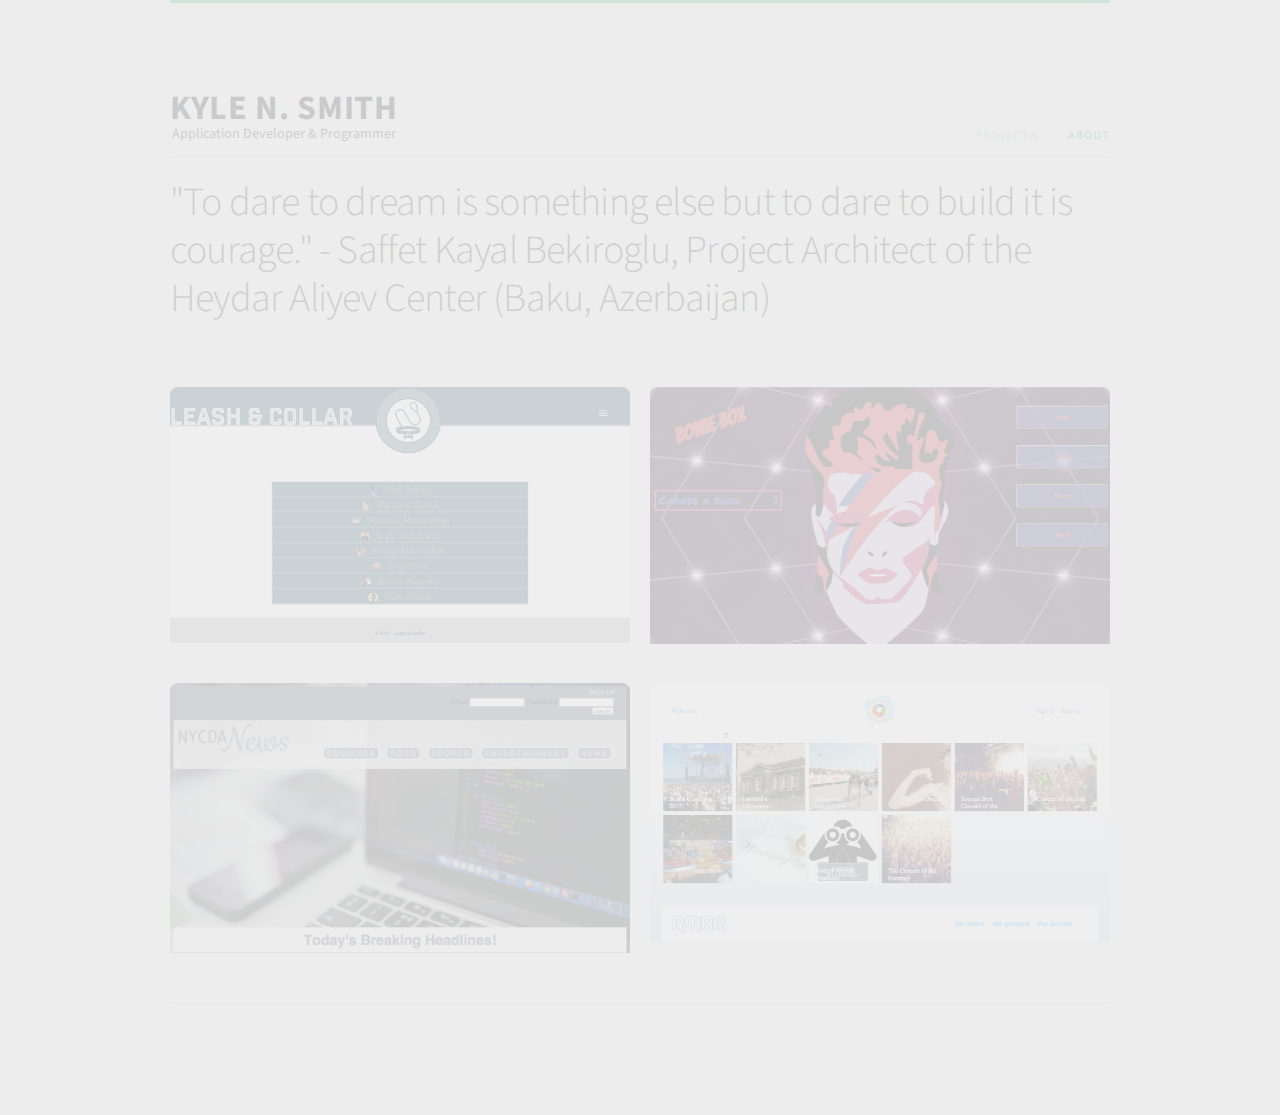
<file: index.html>
<!doctype html>
<html lang="en">
<head>
<meta charset="utf-8">

<!--
••••••••••••••••••••••••
Kyle N. Smith - Note: This was built off a template listed below.

Powered by Type & Grids™
www.typeandgrids.com

••••••••••••••••••••••••
-->

<title>Kyle N. Smith &mdash; Application Development & Programming</title>
<meta name="description" content="Kyle N. Smith">
<meta name="author" content="Kyle N. Smith">
<meta name="viewport" content="width=device-width, initial-scale=1, maximum-scale=1">

<!-- CSS
================================================================================================= -->
<link rel="stylesheet" type="text/css" href="main.css">
<link rel="stylesheet" href="css/base.css">
<link rel="stylesheet" href="css/themes/type_05.css">
<link rel="stylesheet" href="css/themes/color_06.css">


<!--[if lt IE 9]>
	<script src="http://html5shim.googlecode.com/svn/trunk/html5.js"></script>
<![endif]-->

<!-- Favicons
================================================================================================= -->
<!-- <link rel="shortcut icon" href="images/favicons/favicon.ico">
<link rel="apple-touch-icon" href="images/favicons/apple-touch-icon.png">
<link rel="apple-touch-icon" sizes="72x72" href="images/favicons/apple-touch-icon-72x72.png">
<link rel="apple-touch-icon" sizes="114x114" href="images/favicons/apple-touch-icon-114x114.png"> -->

<!-- JS
================================================================================================= -->
<script src="js/libs/modernizr.min.js"></script>
<script src="js/libs/jquery-1.8.3.min.js"></script>
<script src="js/libs/jquery.easing.1.3.min.js"></script>
<script src="js/libs/jquery.fitvids.js"></script>
<script src="js/script.js"></script>

</head>
<body>

<!-- Write preloader to page - this allows the site to load for users with JS disabled -->
 <script type="text/javascript">
	document.write("<div id='sitePreloader'><div id='preloaderImage'><img src='images/site_preloader.gif' alt='Preloader' /></div></div>");
// </script>

<div class="container">
	
	<!-- Header begins ========================================================================== -->
	<header class="sixteen columns">
		<div id="logo">
			<h1>Kyle N. Smith</h1>
			<h2>Application Developer & Programmer</h2>
			
			<!-- <img src="images/logo.png" width="275" height="35" alt="Logo" /> -->
			
		</div>
		<nav>
			<ul>
				<li><button id="workPage">Projects</button></li>
				<li><button id="aboutPage">About</button></li>
			</ul>
		</nav>
		<hr />
	</header>
	<!-- Header ends ============================================================================ -->
	
	<!-- Work page begins ======================================================================= -->
	<div id="work">
	
		<div id="overview" class="sixteen columns">
			<h3>"To dare to dream is something else but to dare to build it is courage." - Saffet Kayal Bekiroglu, Project Architect of the Heydar Aliyev Center (Baku, Azerbaijan)</h3>
			<hr />
		</div>
		
		<div class="eight columns" id="col1">
		
			<!-- Project begins ================================================================= -->
			<div class="project">
				
				<div class="projectThumbnail">
					<svg class="thumbnailMask"></svg>
					<div class="projectThumbnailHover">
						<h4> Leash & Collar</h4>
						<h5>Business: Dog Walking Service</h5>
					</div>
					
					<img src="images/LC.png" class="thumbnailImage" />
				</div>
				
				<div class="projectInfo">
					<h4> Leash & Collar</h4>
					<div class="projectNavCounter"></div>
					<div class="projectNav">
						<div class="projectNavEnlarge"><button class="enlargeButton" onClick="window.location.href='https://leash-and-collar.herokuapp.com/'">View Live Demo</button></div>
						<div class="projectNavClose"><button class="closeButton">Close</button></div>
						<div class="projectNavButtons"><button class="prev"></button><button class="next"></button></div>
					</div>
					<p>
						Website for dog walking company built on Sinatra with Ruby and JavaScript
					</p>
					<ul>
						<li><strong>Collaboration:</strong> Erin Mahon</li>
						<li><strong>Role:</strong> All non-CSS code.</li>
						<li><strong>Code Source:</strong> <a href="https://github.com/kylensmith/leash-collar">Github</a></li>
					</ul>
				</div>
				
			</div>
			<!-- Project ends =================================================================== -->

				<!-- Project begins ================================================================= -->
			<div class="project">
				
				<div class="projectThumbnail">
					<svg class="thumbnailMask"></svg>
					<div class="projectThumbnailHover">
						<h4>Bowie Box</h4>
						<h5>JavaScript Media Jukebox (Mobile enabled)</h5>
					</div>
					<img src="images/bowie-box.png" alt="Bowie Box" class="thumbnailImage" />
				</div>
					
				<div class="projectInfo">
					<h4>Bowie Box</h4>
					<div class="projectNavCounter"></div>
					<div class="projectNav">
						<div class="projectNavEnlarge"><button class="enlargeButton"><a href="bowie-box/jukebox.html">View Live Demo</a></button></div>
						<div class="projectNavClose"><button class="closeButton">Close</button></div>
						<div class="projectNavButtons"><button class="prev"></button><button class="next"></button></div>
					</div>
					<p>
						Jukebox that plays songs by the late David Bowie built using JavaScript and SCSS (SASS). Media queries switch to a mobile version for screens less than 700px.
					</p>
					<ul>
						<li><strong>Collaboration:</strong> Dylan Weinberger</li>
						<li><strong>Role:</strong> JavaScript (OOP) and Mobile SCSS.</li>
						<li><strong>Code Source:</strong> <a href="https://github.com/kylensmith/Juke_Box">Github</a></li>
					</ul>
				</div>
				
			</div>
			<!-- Project ends =================================================================== -->

			
			<!-- Project begins ================================================================= -->
			<div class="project">
				
				<div class="projectThumbnail">
					<svg class="thumbnailMask"></svg>
					<div class="projectThumbnailHover">
						<h4>News Website</h4>
						<h5>Content Management System</h5>
					</div>
					<img src="images/news.png" alt="Project 02" class="thumbnailImage" />
				</div>
				
				<div class="projectInfo">
					<h4>News Website (CMS)</h4>
					<div class="projectNavCounter"></div>
					<div class="projectNav">
						<div class="projectNavEnlarge"><button class="enlargeButton" onClick="window.location.href='http://kns-news.herokuapp.com/'">View Live Demo</button></div>
						<div class="projectNavClose"><button class="closeButton">Close</button></div>
						<div class="projectNavButtons"><button class="prev"></button><button class="next"></button></div>
					</div>
					
					<p>
						Content management system for a news company where reporters can publish their stories and subscribers can comment on stories. Built on Rails, written in Ruby. Note: Staff-Login: kns@kns Password: 123 & Subscriber-Login: jon@nycda.com Password: 123
					</p>
					<ul>
						<li><strong>Collaboration:</strong> Erin Mahon</li>
						<li><strong>Role:</strong> All non-CSS code.</li>
						<li><strong>Code Source:</strong> <a href="https://github.com/kylensmith/NYCDA_news">Github</a></li>
					</ul>
				</div>
				
			</div>
			<!-- Project ends =================================================================== -->
			
		
			
			<!-- Project begins ================================================================= -->
			<div class="project">
				
				<div class="projectThumbnail">
					<svg class="thumbnailMask"></svg>
					<div class="projectThumbnailHover">
						<h4>RMBR</h4>
						<h5>Event Centric Media Sharing</h5>
					</div>
					<img src="images/rmbr.png" alt="RMBR" class="thumbnailImage" />
				</div>
					
				<div class="projectInfo">
					<h4>RMBR</h4>
					<div class="projectNavCounter"></div>
					<div class="projectNav">
						<div class="projectNavEnlarge"><button class="enlargeButton" onClick="window.location.href='http://rmbr-media.herokuapp.com/'">View Live Demo</button></div>
						<div class="projectNavClose"><button class="closeButton">Close</button></div>
						<div class="projectNavButtons"><button class="prev"></button><button class="next"></button></div>
					</div>
					<p>
						Website with users that create events where other users can contribute media uploads to that event so people are able to remember and further enjoy the event. Ruby on Rails with Javascript.  Note: Heroku removes media regularly to save space.
					</p>
					<ul>
						<li><strong>Collaboration:</strong> Kevin Ferko</li>
						<li><strong>Role:</strong> Back-end (Ruby logic and Database)</li>
						<li><strong>Code Source:</strong> <a href="https://github.com/kylensmith/RMBR">Github</a></li>
					</ul>
				</div>
				
			</div>
			<!-- Project ends =================================================================== -->
			
			<!-- Project begins ================================================================= -->
			<!-- <div class="project">
				
				<div class="projectThumbnail">
					<svg class="thumbnailMask"></svg>
					<div class="projectThumbnailHover">
						<h4>Project 05 Hover Title Goes Here</h4>
					</div>
					<img src="images/projects/project_05_desaturated.jpg" alt="Project 05" class="thumbnailImage" />
				</div>
				
				<div class="projectInfo">
					<h4>Project 05 Title Goes Here</h4>
					<div class="projectNavCounter"></div>
					<div class="projectNav">
						<div class="projectNavEnlarge"><button class="enlargeButton" onClick="window.location.href='projects/project_01/index.html'">View full-size</button></div>
						<div class="projectNavClose"><button class="closeButton">Close</button></div>
						<div class="projectNavButtons"><button class="prev"></button><button class="next"></button></div>
					</div>
					<p>
						This is a description of the project. This text is optional and the site layout works fine without it. The slider above is swipe-enabled with hardware accelerated transitions so it works super smoothly on touch devices like the iPhone and iPad.
					</p>
					<ul>
						<li><strong>Client:</strong> Wernham Hogg</li>
						<li><strong>Role:</strong> Art Direction, Photography, Illustration</li>
						<li><strong>Year:</strong> 2013</li>
					</ul>
				</div>
				
			</div> -->
			<!-- Project ends =================================================================== -->
			
			<!-- Project begins ================================================================= -->
			<!-- <div class="project">
				
				<div class="projectThumbnail">
					<svg class="thumbnailMask"></svg>
					<div class="projectThumbnailHover">
						<h4>Project 06 Hover Title Goes Here</h4>
						<h5>Optional Hover Subtitle</h5>
					</div>
					<img src="images/projects/project_06_desaturated.jpg" alt="Project 06" class="thumbnailImage" />
				</div>
					
				<div class="projectInfo">
					<h4>Project 06 Title Goes Here</h4>
					<div class="projectNavCounter"></div>
					<div class="projectNav">
						<div class="projectNavEnlarge"><button class="enlargeButton" onClick="window.location.href='projects/project_01/index.html'">View full-size</button></div>
						<div class="projectNavClose"><button class="closeButton">Close</button></div>
						<div class="projectNavButtons"><button class="prev"></button><button class="next"></button></div>
					</div>
					<p>
						This is a description of the project. This text is optional and the site layout works fine without it. The slider above is swipe-enabled with hardware accelerated transitions so it works super smoothly on touch devices like the iPhone and iPad.
					</p>
					<ul>
						<li><strong>Client:</strong> Wernham Hogg</li>
						<li><strong>Role:</strong> Art Direction, Photography, Illustration</li>
						<li><strong>Year:</strong> 2013</li>
					</ul>
				</div>
				
			</div> -->
			<!-- Project ends =================================================================== -->
			
		</div><!-- col1 -->
		
		<!-- Even numbered projects are dynamically moved into this second column via JS -->
		<div class="eight columns" id="col2">
		</div>
	
	</div>
	<!-- Work page ends ========================================================================= -->
	
	<!-- About page begins ====================================================================== -->
	<div id="about">
		
		<!-- Column 1 begins ==================================================================== -->
		<div class="eight columns">
			
			<h3>About</h3>
			<p>
			An inquisitive professional and divergent thinker with an interest in developing and implementing new systems to increase efficiencies and improve operational performance. Particularly interested in the periphery of industry, business, organizations, systems, and processes. 
			</p>
		
			<p>
			Recently relocated, to join my wife, in Wilmington, DE.
			</p>

			<ul class="linedList">
				<li><strong>Location:</strong> East Coast, United States</li>
				<li><strong>Email:</strong> Smith.KyleN (at) gmail.com</a></li>
				<li><strong><a href="http://www.linkedin.com/in/kylensmith"><img id="lkdin" src="linkedin-logo.png"></a><!-- LinkedIn: --></strong> <a href="http://www.linkedin.com/in/kylensmith" target="_blank">www.linkedin.com/in/kylensmith</a></li>
				<li><strong><a href="https://github.com/kylensmith"><img id="lkdin" id="round" src="github-logo.png"></a><!-- GitHub: --></strong> <a href="https://github.com/kylensmith" target="_blank">https://github.com/kylensmith</a></li>
			</ul>
			
		</div>
		<!-- Column 1 ends ====================================================================== -->
		
		<!-- Column 2 begins ==================================================================== -->
		<div class="eight columns">
			
			<img src="images/Kyle-N-Smith.jpg" alt="About" />
			
			<!-- <ul class="linedList">
				<li><strong>Location:</strong> East Coast, United States</li>
				<li><strong>Email:</strong> Smith.KyleN (at) gmail.com</a></li>
				<li><strong>R&eacute;sum&eacute;:</strong> <a href="resume.pdf">resume.pdf</a></li>
				<li><strong>LinkedIn:</strong> <a href="http://www.linkedin.com/" target="_blank">www.linkedin.com/in/kylensmith</a></li>
			</ul>
			 -->
		</div>
		<!-- Column 2 ends ====================================================================== -->
		
	</div>
	<!-- About page ends ======================================================================== -->
	
	<!-- Footer begins ========================================================================== -->
	<footer class="sixteen columns">
		<hr />
		<ul id="footerLinks">
			<!-- <li>&copy; 2016 Kyle N. Smith. All rights reserved.</li> -->
			<!-- <li>Smith.KyleN (at) gmail.com</li> -->
			<!--Notice: The "Powered by Type & Grids" link in the footer is required in the Free version. Upgrade to the Pro version if you would like to remove it.-->
			<li style="visibility: hidden"><a href="http://www.typeandgrids.com" target="_blank">Powered by Type &amp; Grids</a></li>
		</ul>
	</footer>
	<!-- Footer ends ============================================================================ -->
		
</div><!-- container -->
</body>
</html>
</file>
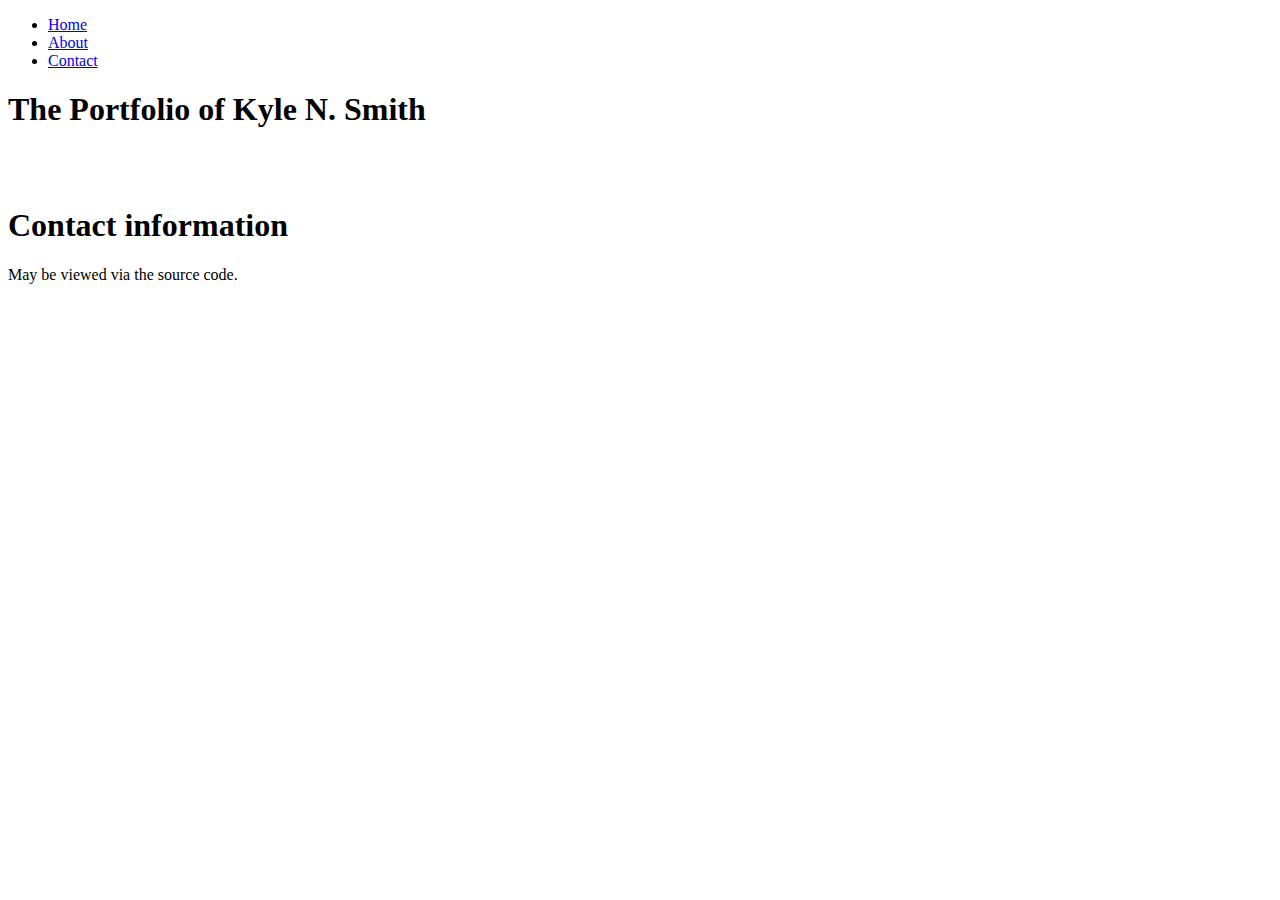
<file: contact.html>
<!DOCTYPE html>

<html>

<head>
	<title>The Portfolio of Kyle N. Smith</title>

	<link rel="stylesheet" type="text/css" href="main.css">
</head>

<body>
	<nav>
		<div class="menu">
			<ul>
				<li><a href="index.html">Home</a></li>
				<li><a href="about.html">About</a></li>
				<li><a href="contact.html">Contact</a></li>
				
			</ul>

			<h1>The Portfolio of Kyle N. Smith</h1>

			</div


		</nav>


		<br/>
		<br/>
		<h1>Contact information</h1>



		<div class="wrap">
			
			<p>May be viewed via the source code.</p>

			<!-- To be added when relevant... if someone wants to contact me they can view code -->
	<!-- <ul>
				<li>smith.kylen@gmail.com</li>
				<li>additional methods...</li>
			</ul>
		-->

	</div>



</body>
</file>
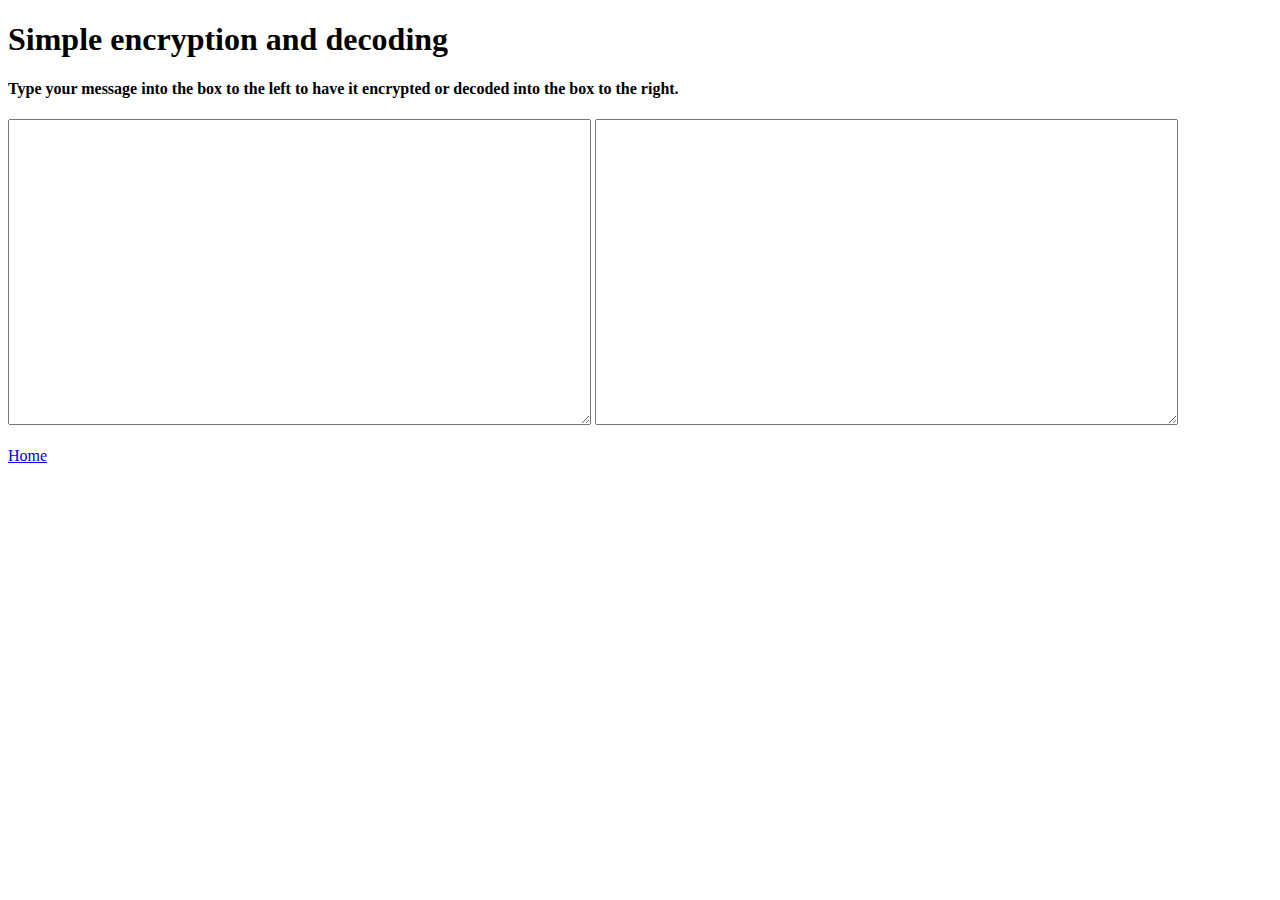
<file: decoder.html>
<!DOCTYPE html>
<html>
  <head>
    <meta charset="UTF-8">
    <script src="decoder.js"></script>
    <title>Decoder</title>
  </head>
  <body>
	<h1>Simple encryption and decoding<h1>
	<h4>Type your message into the box to the left to have it encrypted or decoded into the box to the right.</h4>
	<textarea id="box" rows="20" cols="70"></textarea>
	<textarea id="coded" rows="20" cols="70"></textarea>

	<br><br>
	<a href="http://kylensmith.github.io/">Home</a>



	
	

	

  
  </body>
</html>
</file>
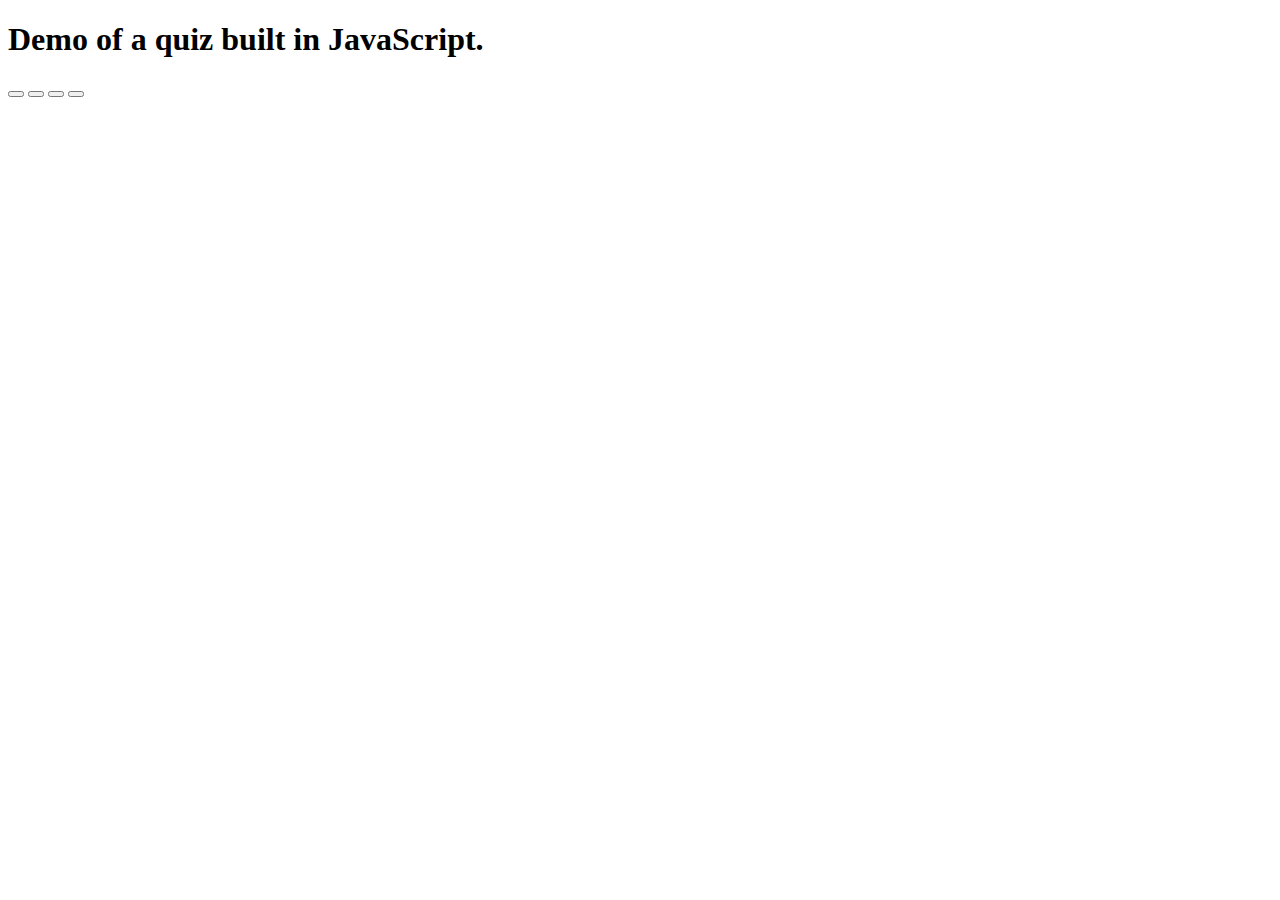
<file: quiz.html>
<!-- Kyle N. Smith -->
<!-- Made this as a little demo while trying to get better proficient with javascript and be able to work without jQuery. -->


<!DOCTYPE html>
<html lang="en">
<head>
	<meta charset="UTF-8">
	<title>Quiz</title>
	
	<script src="quiz.js"></script>
	<!-- <link rel="stylesheet" href="quiz.css"> -->
</head>
<body>
<h1>Demo of a quiz built in JavaScript.</h1>

<!-- <button id="confirm">Would you like to take the quiz?</button> -->

<h3 id="question"></h3>

<button id="answer-1"></button>
<button id="answer-2"></button>
<button id="answer-3"></button>
<button id="answer-4"></button>




</body>
</file>
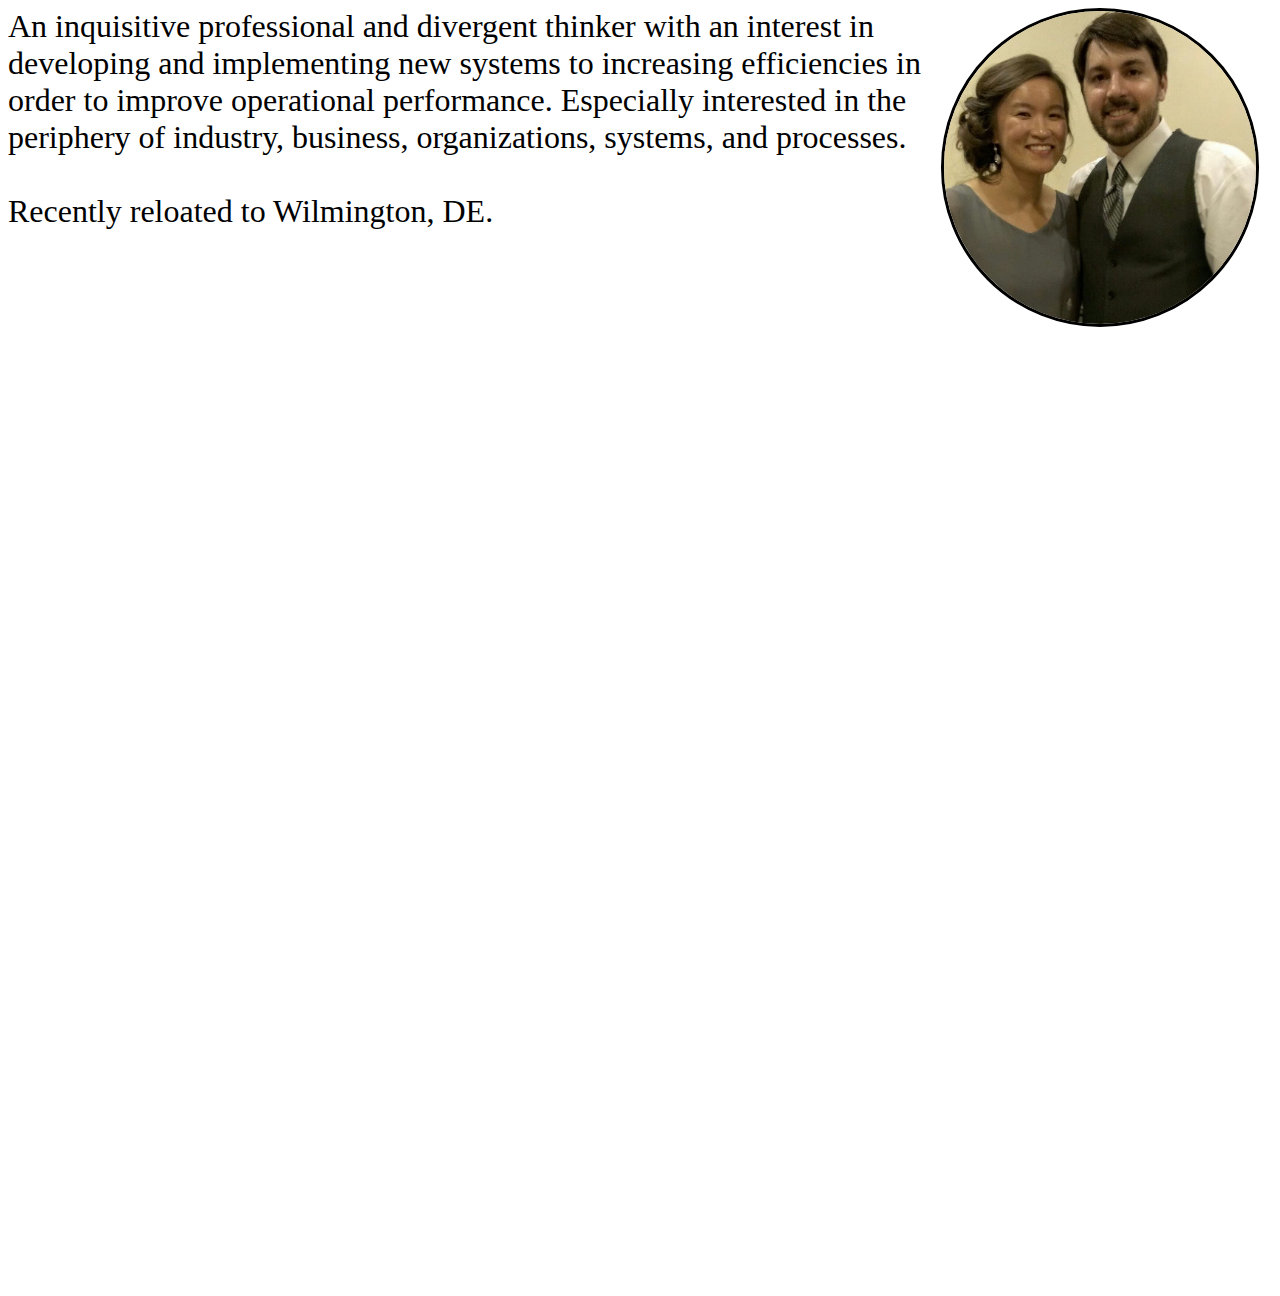
<file: test.html>
<!DOCTYPE html>

<html>

<head>
    <title>The Portfolio of Kyle N. Smith</title>

    <link rel="stylesheet" type="text/css" href="test.css">
</head>

<body>
    


    <div id="div-0" class="size">
        <div>
            <span class="pic"> 
                <img class="kns-pic " src="Kyle-N-Smith.jpg">
                 </span>
            <span id="about-text">

                
                An inquisitive professional and divergent thinker with an interest in developing and implementing new systems to increasing efficiencies in order to improve operational performance.  Especially interested in the periphery of industry, business, organizations, systems, and processes. 
                <br><br>


                Recently reloated to Wilmington, DE.
            </span>

            

            <!-- <img class="kns-pic" src="Kyle-N-Smith.jpg"> -->


        </div>


    </div>
    
    



</body>
</file>
<file: main.css>
/* Kyle N. Smith */


/*body {
	font-family: fantasy;
	background-size:100% auto;
  background: url(07197.jpg);
  background-repeat: repeat;
}




body a:link {
	color: black;
}

a {
	text-align: center;
	text-decoration: none;
	margin: auto;
}

h4 {
	text-align: center;
	text-decoration: none;
	margin: auto;
}

ul {
	list-style-type: none;
}

*/

#lkdin {
	width: 4%;
}


/*.access {
	font-size: 3vw;
	text-align: center;
	}

.menu {
	display: inline;
	height: 4vw;
	top: -2%;
	left: -13%;
	width: 100%;
	font-family: fantasy;
	background: transparent;
	
	
}

.pic {
	float: right;
	border-radius: 100%;
	width: 25%;
	display: inline;
	margin: -100px, 10vw, 0, 0;
	/*vertical-align: 3vw;*/
/*}

#kns-pic {
	float: right;
	border-radius: 100%;
	width: 100%;
	display: inline;
}

#about-text {
	display: block;
	clear:left;
	font-size: 2.5vw;
}

h1 {
	font-size: 7.5vw;
	padding: 0;
	margin: 0;
}
h2 {
	font-size: 5vw;
	padding: 0;
	margin: 0;
}

h4 {
	font-size: 3.5vw;
	padding: 0;
	margin: 0;
}


p {
	font-size: 2vw;
	/*padding: 0;
	margin: 0;*/
/*}*/

/*hr { 
  height: 30px; 
  border-style: solid; 
  border-color: #8c8b8b; 
  border-width: 1px 0 0 0; 
  border-radius: 20px; 
} 
hr:before { 
  display: block; 
  content: ""; 
  height: 30px; 
  margin-top: -31px; 
  border-style: solid; 
  border-color: #8c8b8b; 
  border-width: 0 0 1px 0; 
  border-radius: 20px; 
}

.menu a:link, a:visited, a:active {
	color: black;
	text-decoration: none;
}


.menu a:hover {
	color: #999;
}*/

#round {
	border-radius: 100%;
}
/*

.menu img {
	-webkit-filter: grayscale(100%);
	filter: grayscale(100%);
	-webkit-transition: .3s ease-in-out;
	transition: .3s ease-in-out;
}
.menu img:hover {
	-webkit-filter: grayscale(0);
	filter: grayscale(0);
}

.footer img {
	margin: auto;
	-webkit-filter: grayscale(100%);
	filter: grayscale(100%);
	-webkit-transition: .3s ease-in-out;
	transition: .3s ease-in-out;
}
.footer img:hover {
	-webkit-filter: grayscale(0);
	filter: grayscale(0);
}

.menu li { 

	float: left;
	display: block;
	padding: 0vw 2vw;
	margin: auto;
	font-size: 2vw;
	color: white;
	text-align: center;
	vertical-align: top;
	overflow: hidden;
	z-index: 5;

}

.menu img {
	float: right;
	display: block;
	overflow: hidden;
	margin: 0;
	margin-right: 1%;
	
	
}

.center {
	text-align: center;
}


.size{
	clear: both;
	display: inline;
 	width: 99%;
 	height: 100vw;
 }

#div-0 {
	display: block;
	background-image: none;
}
#div-1 {
	background-image: none;
	display: block;
}
#div-2 {
	background-image: url(LC.png);
	background-size:100% auto;
	background-repeat: no-repeat;
	display: block;
}
#div-3 {
	background-image: none;
	display: block;
}
#div-4 {
	background-image: url(news.png);
	background-size:100% auto;
	background-repeat: no-repeat;
	display: block;
}
#div-5 {
	background-image: none;
	display: block;
}
#div-6 {
	background-image: none;
	display: block;
}
#div-7 {
	background-image: none;
	display: block;
}
#div-8 {
	background-image: url(bowie-box.png);
	background-size:100% auto;
	background-repeat: no-repeat;
	display: block;
}
#div-9 {
	background-image: url(rmbr.png);
	background-size:100% auto;
	background-repeat: no-repeat;
	display: block;
}
*/
</file>
<file: css/base.css>
/*
••••••••••••••••••••••••

Powered by Type & Grids™
www.typeandgrids.com

••••••••••••••••••••••••
*/

/*
Responsive grid is from Skeleton by Dave Gamache
www.getskeleton.com
*/

/*===================================================================================================
Contents
=====================================================================================================
	1) Reset & basics
	2) Basic styles
	3) Typography
	4) Links
	5) Lists
	6) Images
	7) Buttons
	8) Forms
	9) Misc
	10) Base 960 grid
    11) Tablet (Portrait)
    12) Mobile (Portrait)
    13) Mobile (Landscape)
    14) Clearing
	15) Portfolio slider
	16) Site styles
	17) Media queries
	18) Print styles
*/

/*===================================================================================================
1) Reset & basics
===================================================================================================*/
	html, body, div, span, applet, object, iframe, h1, h2, h3, h4, h5, h6, p, blockquote, pre, a, abbr, acronym, address, big, cite, code, del, dfn, em, img, ins, kbd, q, s, samp, small, strike, strong, sub, sup, tt, var, b, u, i, center, dl, dt, dd, ol, ul, li, fieldset, form, label, legend, table, caption, tbody, tfoot, thead, tr, th, td, article, aside, canvas, details, embed, figure, figcaption, footer, header, hgroup, menu, nav, output, ruby, section, summary, time, mark, audio, video {
		margin: 0;
		padding: 0;
		border: 0;
		font-size: 100%;
		font: inherit;
		vertical-align: baseline; }
	article, aside, details, figcaption, figure, footer, header, hgroup, menu, nav, section {
		display: block; }
	body {
		line-height: 1; }
	ol, ul {
		list-style: none; }
	blockquote, q {
		quotes: none; }
	blockquote:before, blockquote:after,
	q:before, q:after {
		content: '';
		content: none; }
	table {
		border-collapse: collapse;
		border-spacing: 0; }

/*===================================================================================================
2) Basic styles
===================================================================================================*/
	body {
		background: #fff;
		font: 14px/21px Arial, sans-serif;
		color: #444;
		-webkit-font-smoothing: antialiased; /* Fix for webkit rendering */
		-webkit-text-size-adjust: 100%;
		
		-webkit-transition: background-color 0.8s ease-out;
		-moz-transition: background-color 0.8s ease-out;
		-o-transition: background-color 0.8s ease-out;
		transition: background-color 0.8s ease-out;
	}

/*===================================================================================================
3) Typography
===================================================================================================*/
	h1, h2, h3, h4, h5, h6 {
		color: #222;
		font-family: Georgia, Arial, sans-serif;
		font-weight: normal; }
	h1 a, h2 a, h3 a, h4 a, h5 a, h6 a { font-weight: inherit; }
	h1 { font-size: 46px; line-height: 50px; margin-bottom: 14px;}
	h2 { font-size: 35px; line-height: 40px; margin-bottom: 10px; }
	h3 { font-size: 28px; line-height: 34px; margin-bottom: 6px; }
	h4 { font-size: 21px; line-height: 30px; margin-bottom: 6px; }
	h5 { font-size: 17px; line-height: 24px; }
	h6 { font-size: 14px; line-height: 21px; }
	.subheader { color: #777; }

	p { margin: 0 0 20px 0; }
	p img { margin: 0; }
	p.lead { font-size: 21px; line-height: 27px; color: #777;  }

	em { font-style: italic; }
	strong { font-weight: bold; color: #333; }
	small { font-size: 80%; }

	blockquote, blockquote p { font-family: Georgia, Arial, sans-serif; font-size: 14px; line-height: 1.5; font-style: italic; }
	blockquote { margin: 0 0 20px; padding: 9px 20px 0 19px; border-left: 1px solid #ddd; }
	blockquote cite { font-family: Arial, sans-serif; font-style: normal; font-weight: bold; display: block; padding-top: 8px; }
	blockquote cite:before { content: "\2014"; }
	/*blockquote cite a, blockquote cite a:visited, blockquote cite a:visited { color: #555; }*/

	hr { border: solid #ddd; border-width: 1px 0 0; clear: both; margin: 10px 0 30px; height: 0; }

/*===================================================================================================
4) Links
===================================================================================================*/
	a, a:visited { color: #333; text-decoration: underline; outline: 0; }
	a:hover, a:focus { color: #777; }
	p a, p a:visited { line-height: inherit; }

/*===================================================================================================
5) Lists
===================================================================================================*/
	ul, ol { margin-bottom: 20px; }
	ul { list-style: none outside; }
	ol { list-style: decimal; }
	ol, ul.square, ul.circle, ul.disc { margin-left: 30px; }
	ul.square { list-style: square outside; }
	ul.circle { list-style: circle outside; }
	ul.disc { list-style: disc outside; }
	ul ul, ul ol,
	ol ol, ol ul { margin: 4px 0 5px 30px; font-size: 90%;  }
	ul ul li, ul ol li,
	ol ol li, ol ul li { margin-bottom: 6px; }
	li { line-height: 18px; margin-bottom: 12px; }
	ul.large li { line-height: 21px; }
	li p { line-height: 21px; }

/*===================================================================================================
6) Images
===================================================================================================*/
	img.scale-with-grid {
		max-width: 100%;
		height: auto; }

/*===================================================================================================
7) Buttons
===================================================================================================*/
	.button,
	button,
	input[type="submit"],
	input[type="reset"],
	input[type="button"] {
		background: #eee; /* Old browsers */
		background: #eee -moz-linear-gradient(top, rgba(255,255,255,.2) 0%, rgba(0,0,0,.2) 100%); /* FF3.6+ */
		background: #eee -webkit-gradient(linear, left top, left bottom, color-stop(0%,rgba(255,255,255,.2)), color-stop(100%,rgba(0,0,0,.2))); /* Chrome,Safari4+ */
		background: #eee -webkit-linear-gradient(top, rgba(255,255,255,.2) 0%,rgba(0,0,0,.2) 100%); /* Chrome10+,Safari5.1+ */
		background: #eee -o-linear-gradient(top, rgba(255,255,255,.2) 0%,rgba(0,0,0,.2) 100%); /* Opera11.10+ */
		background: #eee -ms-linear-gradient(top, rgba(255,255,255,.2) 0%,rgba(0,0,0,.2) 100%); /* IE10+ */
		background: #eee linear-gradient(top, rgba(255,255,255,.2) 0%,rgba(0,0,0,.2) 100%); /* W3C */
	  border: 1px solid #aaa;
	  border-top: 1px solid #ccc;
	  border-left: 1px solid #ccc;
	  padding: 4px 12px;
	  -moz-border-radius: 3px;
	  -webkit-border-radius: 3px;
	  border-radius: 3px;
	  color: #444;
	  display: inline-block;
	  font-size: 11px;
	  font-weight: bold;
	  text-decoration: none;
	  text-shadow: 0 1px rgba(255, 255, 255, .75);
	  cursor: pointer;
	  /*margin-bottom: 20px;*/
	  line-height: normal;
	  padding: 8px 10px;
	  font-family: Arial, sans-serif; }

	.button:hover,
	button:hover,
	input[type="submit"]:hover,
	input[type="reset"]:hover,
	input[type="button"]:hover {
		color: #222;
		background: #ddd; /* Old browsers */
		background: #ddd -moz-linear-gradient(top, rgba(255,255,255,.3) 0%, rgba(0,0,0,.3) 100%); /* FF3.6+ */
		background: #ddd -webkit-gradient(linear, left top, left bottom, color-stop(0%,rgba(255,255,255,.3)), color-stop(100%,rgba(0,0,0,.3))); /* Chrome,Safari4+ */
		background: #ddd -webkit-linear-gradient(top, rgba(255,255,255,.3) 0%,rgba(0,0,0,.3) 100%); /* Chrome10+,Safari5.1+ */
		background: #ddd -o-linear-gradient(top, rgba(255,255,255,.3) 0%,rgba(0,0,0,.3) 100%); /* Opera11.10+ */
		background: #ddd -ms-linear-gradient(top, rgba(255,255,255,.3) 0%,rgba(0,0,0,.3) 100%); /* IE10+ */
		background: #ddd linear-gradient(top, rgba(255,255,255,.3) 0%,rgba(0,0,0,.3) 100%); /* W3C */
	  border: 1px solid #888;
	  border-top: 1px solid #aaa;
	  border-left: 1px solid #aaa; }

	.button:active,
	button:active,
	input[type="submit"]:active,
	input[type="reset"]:active,
	input[type="button"]:active {
		border: 1px solid #666;
		background: #ccc; /* Old browsers */
		background: #ccc -moz-linear-gradient(top, rgba(255,255,255,.35) 0%, rgba(10,10,10,.4) 100%); /* FF3.6+ */
		background: #ccc -webkit-gradient(linear, left top, left bottom, color-stop(0%,rgba(255,255,255,.35)), color-stop(100%,rgba(10,10,10,.4))); /* Chrome,Safari4+ */
		background: #ccc -webkit-linear-gradient(top, rgba(255,255,255,.35) 0%,rgba(10,10,10,.4) 100%); /* Chrome10+,Safari5.1+ */
		background: #ccc -o-linear-gradient(top, rgba(255,255,255,.35) 0%,rgba(10,10,10,.4) 100%); /* Opera11.10+ */
		background: #ccc -ms-linear-gradient(top, rgba(255,255,255,.35) 0%,rgba(10,10,10,.4) 100%); /* IE10+ */
		background: #ccc linear-gradient(top, rgba(255,255,255,.35) 0%,rgba(10,10,10,.4) 100%); /* W3C */ }

	.button.full-width,
	button.full-width,
	input[type="submit"].full-width,
	input[type="reset"].full-width,
	input[type="button"].full-width {
		width: 100%;
		padding-left: 0 !important;
		padding-right: 0 !important;
		text-align: center; }

	/* Fix for odd Mozilla border & padding issues */
	button::-moz-focus-inner,
	input::-moz-focus-inner {
    border: 0;
    padding: 0;
	}

/*===================================================================================================
8) Forms
===================================================================================================*/
	form {
		margin-bottom: 20px; }
	fieldset {
		margin-bottom: 20px; }
	input[type="text"],
	input[type="password"],
	input[type="email"],
	textarea,
	select {
		border: 1px solid #ccc;
		padding: 6px 4px;
		outline: none;
		-moz-border-radius: 2px;
		-webkit-border-radius: 2px;
		border-radius: 2px;
		font: 13px Arial, sans-serif;
		color: #444;
		margin: 0;
		width: 210px;
		max-width: 100%;
		display: block;
		margin-bottom: 20px;
		background: #fff; }
	select {
		padding: 0; }
	input[type="text"]:focus,
	input[type="password"]:focus,
	input[type="email"]:focus,
	textarea:focus {
		border: 1px solid #aaa;
 		color: #444;
 		-moz-box-shadow: 0 0 3px rgba(0,0,0,.2);
		-webkit-box-shadow: 0 0 3px rgba(0,0,0,.2);
		box-shadow:  0 0 3px rgba(0,0,0,.2); }
	textarea {
		min-height: 60px; }
	label,
	legend {
		display: block;
		font-weight: bold;
		font-size: 13px;  }
	select {
		width: 220px; }
	input[type="checkbox"] {
		display: inline; }
	label span,
	legend span {
		font-weight: normal;
		font-size: 13px;
		color: #444; }

/*===================================================================================================
9) Misc
===================================================================================================*/
	.remove-bottom { margin-bottom: 0 !important; }
	.half-bottom { margin-bottom: 10px !important; }
	.add-bottom { margin-bottom: 20px !important; }

/*===================================================================================================
10) Base 960 grid
===================================================================================================*/
    .container                                  { position: relative; width: 960px; margin: 0 auto; padding: 0; }
    .container .column,
    .container .columns                         { float: left; display: inline; margin-left: 10px; margin-right: 10px; }
    .row                                        { margin-bottom: 20px; }

    /* Nested Column Classes */
    .column.alpha, .columns.alpha               { margin-left: 0; }
    .column.omega, .columns.omega               { margin-right: 0; }

    /* Base Grid */
    .container .one.column,
    .container .one.columns                     { width: 40px;  }
    .container .two.columns                     { width: 100px; }
    .container .three.columns                   { width: 160px; }
    .container .four.columns                    { width: 220px; }
    .container .five.columns                    { width: 280px; }
    .container .six.columns                     { width: 340px; }
    .container .seven.columns                   { width: 400px; }
    .container .eight.columns                   { width: 460px; }
    .container .nine.columns                    { width: 520px; }
    .container .ten.columns                     { width: 580px; }
    .container .eleven.columns                  { width: 640px; }
    .container .twelve.columns                  { width: 700px; }
    .container .thirteen.columns                { width: 760px; }
    .container .fourteen.columns                { width: 820px; }
    .container .fifteen.columns                 { width: 880px; }
    .container .sixteen.columns                 { width: 940px; }

    .container .one-third.column                { width: 300px; }
    .container .two-thirds.column               { width: 620px; }

    /* Offsets */
    .container .offset-by-one                   { padding-left: 60px;  }
    .container .offset-by-two                   { padding-left: 120px; }
    .container .offset-by-three                 { padding-left: 180px; }
    .container .offset-by-four                  { padding-left: 240px; }
    .container .offset-by-five                  { padding-left: 300px; }
    .container .offset-by-six                   { padding-left: 360px; }
    .container .offset-by-seven                 { padding-left: 420px; }
    .container .offset-by-eight                 { padding-left: 480px; }
    .container .offset-by-nine                  { padding-left: 540px; }
    .container .offset-by-ten                   { padding-left: 600px; }
    .container .offset-by-eleven                { padding-left: 660px; }
    .container .offset-by-twelve                { padding-left: 720px; }
    .container .offset-by-thirteen              { padding-left: 780px; }
    .container .offset-by-fourteen              { padding-left: 840px; }
    .container .offset-by-fifteen               { padding-left: 900px; }

/*===================================================================================================
11) Tablet (Portrait)
===================================================================================================*/
    /* Note: Design for a width of 768px */

    @media only screen and (min-width: 768px) and (max-width: 959px) {
        .container                                  { width: 768px; }
        .container .column,
        .container .columns                         { margin-left: 10px; margin-right: 10px;  }
        .column.alpha, .columns.alpha               { margin-left: 0; margin-right: 10px; }
        .column.omega, .columns.omega               { margin-right: 0; margin-left: 10px; }
        .alpha.omega                                { margin-left: 0; margin-right: 0; }

        .container .one.column,
        .container .one.columns                     { width: 28px; }
        .container .two.columns                     { width: 76px; }
        .container .three.columns                   { width: 124px; }
        .container .four.columns                    { width: 172px; }
        .container .five.columns                    { width: 220px; }
        .container .six.columns                     { width: 268px; }
        .container .seven.columns                   { width: 316px; }
        .container .eight.columns                   { width: 364px; }
        .container .nine.columns                    { width: 412px; }
        .container .ten.columns                     { width: 460px; }
        .container .eleven.columns                  { width: 508px; }
        .container .twelve.columns                  { width: 556px; }
        .container .thirteen.columns                { width: 604px; }
        .container .fourteen.columns                { width: 652px; }
        .container .fifteen.columns                 { width: 700px; }
        .container .sixteen.columns                 { width: 748px; }

        .container .one-third.column                { width: 236px; }
        .container .two-thirds.column               { width: 492px; }

        /* Offsets */
        .container .offset-by-one                   { padding-left: 48px; }
        .container .offset-by-two                   { padding-left: 96px; }
        .container .offset-by-three                 { padding-left: 144px; }
        .container .offset-by-four                  { padding-left: 192px; }
        .container .offset-by-five                  { padding-left: 240px; }
        .container .offset-by-six                   { padding-left: 288px; }
        .container .offset-by-seven                 { padding-left: 336px; }
        .container .offset-by-eight                 { padding-left: 384px; }
        .container .offset-by-nine                  { padding-left: 432px; }
        .container .offset-by-ten                   { padding-left: 480px; }
        .container .offset-by-eleven                { padding-left: 528px; }
        .container .offset-by-twelve                { padding-left: 576px; }
        .container .offset-by-thirteen              { padding-left: 624px; }
        .container .offset-by-fourteen              { padding-left: 672px; }
        .container .offset-by-fifteen               { padding-left: 720px; }
    }

/*===================================================================================================
12) Mobile (Portrait)
===================================================================================================*/
    /* Note: Design for a width of 320px */

    @media only screen and (max-width: 767px) {
        .container { width: 300px; }
        .container .columns,
        .container .column { margin: 0; }

        .container .one.column,
        .container .one.columns,
        .container .two.columns,
        .container .three.columns,
        .container .four.columns,
        .container .five.columns,
        .container .six.columns,
        .container .seven.columns,
        .container .eight.columns,
        .container .nine.columns,
        .container .ten.columns,
        .container .eleven.columns,
        .container .twelve.columns,
        .container .thirteen.columns,
        .container .fourteen.columns,
        .container .fifteen.columns,
        .container .sixteen.columns,
        .container .one-third.column,
        .container .two-thirds.column  { width: 300px; }

        /* Offsets */
        .container .offset-by-one,
        .container .offset-by-two,
        .container .offset-by-three,
        .container .offset-by-four,
        .container .offset-by-five,
        .container .offset-by-six,
        .container .offset-by-seven,
        .container .offset-by-eight,
        .container .offset-by-nine,
        .container .offset-by-ten,
        .container .offset-by-eleven,
        .container .offset-by-twelve,
        .container .offset-by-thirteen,
        .container .offset-by-fourteen,
        .container .offset-by-fifteen { padding-left: 0; }

    }

/*===================================================================================================
13) Mobile (Landscape)
===================================================================================================*/
    /* Note: Design for a width of 480px */

    @media only screen and (min-width: 480px) and (max-width: 767px) {
        .container { width: 420px; }
        .container .columns,
        .container .column { margin: 0; }

        .container .one.column,
        .container .one.columns,
        .container .two.columns,
        .container .three.columns,
        .container .four.columns,
        .container .five.columns,
        .container .six.columns,
        .container .seven.columns,
        .container .eight.columns,
        .container .nine.columns,
        .container .ten.columns,
        .container .eleven.columns,
        .container .twelve.columns,
        .container .thirteen.columns,
        .container .fourteen.columns,
        .container .fifteen.columns,
        .container .sixteen.columns,
        .container .one-third.column,
        .container .two-thirds.column { width: 420px; }
    }

/*===================================================================================================
14) Clearing
===================================================================================================*/
    /* Self clearing goodness */
    .container:after { content: "\0020"; display: block; height: 0; clear: both; visibility: hidden; }

    /* Use clearfix class on parent to clear nested columns, or wrap each row of columns in a <div class="row"> */
    .clearfix:before,
    .clearfix:after,
    .row:before,
    .row:after {
      content: '\0020';
      display: block;
      overflow: hidden;
      visibility: hidden;
      width: 0;
      height: 0; }
    .row:after,
    .clearfix:after {
      clear: both; }
    .row,
    .clearfix {
      zoom: 1; }

    /* You can also use a <br class="clear" /> to clear columns */
    .clear {
      clear: both;
      display: block;
      overflow: hidden;
      visibility: hidden;
      width: 0;
      height: 0;
    }

/*===================================================================================================
15) Portfolio slider
===================================================================================================*/
	.portfolioSlider {	
		position:relative;
		
		/* Set width and height of slider here, in px, % or em */
		width: 600px;
		height: 300px;
		
		/* Used to prevent content "jumping" on page load - this property is removed when JavaScript is loaded and slider is instantiated */
		overflow: hidden;
	}

	/* Slides area */
	.portfolioSlider .portfolioWrapper {
		overflow:hidden;	
		position:relative;
		width:100%; 
		height:100%;
	}
	
	.portfolioSlider .portfolioSlide,
	.portfolioSlider .portfolioWrapper {
		/* Bakground behind slides  */
		
		background: #000000;
		/*
		background: -moz-linear-gradient(top, #111111 0%, #242424 100%); 	
		background: -webkit-linear-gradient(top, #111111 0%,#242424 100%); 
		background: -o-linear-gradient(top, #111111 0%,#242424 100%);
		background: -ms-linear-gradient(top, #111111 0%,#242424 100%); 	
		background: linear-gradient(top, #111111 0%,#242424 100%);
		*/
	}
	
	/* Slides holder, grabbing container */
	.portfolioSlider .portfolioSlidesContainer {
		position: relative;
		left: 0;
		top: 0 !important;
		list-style:none !important;
		margin:0 !important;
		padding:0 !important;
		border: 0 !important;
	}
	
	/* Slide item */
	.portfolioSlider .portfolioSlide {
		padding: 0 !important;
		margin: 0 !important;	
		border: 0 !important;
		list-style: none !important;
		position:relative;
		float:left;
		overflow:hidden;	
	}

	/* Arrow navigation */
	.portfolioSlider .arrow {	
		/*background:url(../img/controlsSprite.png) no-repeat 0 0;*/
		background-color: #C00;
		background-repeat: no-repeat;
		background-position: 0 0;
	
		/* Change arrow size here */
		width: 45px;
		height: 90px;
		top:50%;
		margin-top:-45px;
		cursor: pointer;
		display: block;
		position: absolute;		
		z-index:25;
	}
	
	.portfolioSlider .arrow:hover {
		
	}
	.portfolioSlider .arrow.disabled {
		
	}
	
	/* Left arrow */
	.portfolioSlider .arrow.left {
		background-position: top left;
		left: 0;	
	}
	
	/* Right arrow */
	.portfolioSlider .arrow.right {
		background-position: top right;
		right: 0;
	}
	
	/* Control navigation container (bullets or thumbs) */
	.portfolioSlider .portfolioControlNavOverflow {
		width:100%;
		overflow:hidden;
		position:absolute;
		margin-top:-20px;
		z-index:25;
	}
	/* This container is inside ".portfolioControlNavContainer"  
	   and is used for auto horizontal centering */
	.portfolioSlider .portfolioControlNavCenterer {	
		float: left;
		position: relative;
		left: -50%;
	}
	
	/* Control navigation container*/ 
	.portfolioSlider .portfolioControlNavContainer {
		float: left;
		position: relative;
		left: 50%;	
	}
	
	/* Scrollable thumbnails containers */
	.portfolioSlider .portfolioControlNavThumbsContainer {		
		left:0;
		position:relative;
	}
	
	.portfolioSlider .thumbsAndArrowsContainer {
		overflow:hidden;
		width: 100%;
		position: relative;
	}
	
	.portfolioSlider .portfolioControlNavOverflow.portfolioThumbs {	
		width: auto;
		position: relative;
		overflow: hidden;
		margin-top:4px;	
	}
	
	.portfolioSlider .portfolioControlNavOverflow a{	
		background:#0C0 none no-repeat scroll 0 0;
		width:20px;
		height:20px;	
		float:left;	
		cursor:pointer;	
		position:relative;
		display:block;
		text-indent: -9999px;	
	}
	
	/* Current control navigation item */
	.portfolioSlider .portfolioControlNavOverflow a.current {	
		background-color: #C00;	
	}
	
	/* Hover state navigation item */
	.portfolioSlider .portfolioControlNavOverflow a:hover {	
		background-color: #00C;
	}
	
	/* Thumbnails */
	.portfolioSlider .portfolioControlNavOverflow a.portfolioThumb{	
		/*background: none no-repeat 0 0;*/
		/*background-color: ;*/
		width:144px;
		height:60px;	
		/* thumbnails spacing, use margin-right only */	
		margin-right:4px;
	}
	
	.portfolioSlider .portfolioControlNavOverflow a.portfolioThumb.current {	
		background-position: -3px -3px  !important;
		border:3px solid #C00 !important;
		width:138px;
		height:54px;
	}
	
	.portfolioSlider .portfolioControlNavOverflow a.portfolioThumb:hover {	
		background-position: -3px -3px;	
		border:3px solid #00C;
		width:138px;
		height:54px;
	}
	
	.portfolioSlider .thumbsArrow {	
		width: 38px;
		height: 68px;	
		cursor: pointer;
		display: block;
		position: relative;		
		z-index: 25;
		background: #C99;
	}
	
	.portfolioSlider .thumbsArrow.left {	
		float: left;
	}
	
	.portfolioSlider .thumbsArrow.right {	
		float: right;
	}
	
	.portfolioSlider .thumbsArrow:hover  {
		
	}
	
	.portfolioSlider .thumbsArrow.disabled {
		
	}
	
	/* Captions container */
	.portfolioSlider .portfolioCaption {
		z-index:20;
		display:block;
		position:absolute;	
		left:0;
		top:0;
		/*font: normal normal normal 1em/1.5em Georgia, serif;
		color:#FFF;		*/
	}
	
	/* Caption item */
	.portfolioSlider .portfolioCaptionItem {
		position:absolute;	
		left:0;
		top:0;
		margin: 0;
		padding: 0;
	}
	
	/* Loading screen */
	.portfolioSlider .portfolioLoadingScreen {
		background:#FFF;
		width:100%;
		height:100%;
		position:absolute;
		z-index:99;	
	}
	
	/* Loading screen text ("Loading...") */
	.portfolioSlider .portfolioLoadingScreen p {		
		width:100%;
		position:absolute;	
		margin:0 auto;
		top: 45%;
		text-align:center;
	}
	
	/* Single slide image preloader */
	.portfolioSlider .portfolioPreloader {	
		position: absolute;
		width: 30px;
		height: 30px;
		left: 50%;
		top: 50%;
		margin-left: -12px;
		margin-top: -12px;	
		z-index: 0;	
		background-image: url(slider_assets/preloader.gif);
	}
	
	.portfolioSlider .grab-cursor{cursor:move;}
	.portfolioSlider .grab-cursor{cursor:url("slider_assets/grab.png") 8 8,-moz-grab;}
	.portfolioSlider .grab-cursor{*cursor:url(slider_assets/grab.cur);}
	.portfolioSlider .grab-cursor{cursor:move\0/;} /* ie8 hack */
	
	.portfolioSlider .grabbing-cursor{cursor:move;}
	.portfolioSlider .grabbing-cursor{cursor:url("slider_assets/grabbing.png") 8 8,-moz-grabbing;}
	.portfolioSlider .grabbing-cursor{*cursor:url(slider_assets/grabbing.cur);}
	
	/* Cursor used if mouse dragging is disabled */
	.portfolioSlider .auto-cursor{cursor:auto;}
	
	.portfolioSlider .portfolioHtmlContent {
		position: absolute;
		top: 0;
		left: 0;
	}
	
	.portfolioSlider .non-draggable {
		cursor: auto;
	}
	
	.portfolioSlider .fade-container .portfolioSlide{
		position: absolute;
		left: 0;
		top: 0;
		list-style-type: none;
		margin: 0;
		padding: 0;
		z-index: 10;
	}
	
	.portfolioSlider .portfolioImage {
		max-width:none;
		margin:0;
		padding: 0 !important;
		border: 0 !important;	
	}

	/* Customization */
	.projectThumbnail {
		cursor: pointer;	
	}
	
	.project img.thumbnailImage {
		max-width: 100%;
		height: auto;
		cursor: pointer;
	}
	
	.portfolioSlider {
		width: 100%;
		position: absolute;
		left: 0;
		top: 0;
		overflow: hidden;
		z-index: 10;
	}
	
	.portfolioSliderData {
		display: none;
		overflow: hidden;
	}
	
	.portfolioSlidesContainer {
		display: block;
	}
	
	.first-img-preloader {
		position: absolute;
		left: 0;
		top: 0;
		z-index: 12;
		background: #000;
		/*background: rgba(0,0,0,1.0);*/
		/*filter:inherit;*/
	}
	
	.preloader-graphics {
		position: relative;
		width: 30px;
		height: 30px;
		left: 50%;
		top: 50%;
		margin-left: -12px;
		margin-top: -12px;	
		z-index: 0;	
		background-image: url(slider_assets/preloader.gif);
	}

/*===================================================================================================
16) Site styles
===================================================================================================*/
h1 { font-size: 48px; line-height: 1.2; }
h2 { font-size: 36px; line-height: 1.2; }
h3 { font-size: 24px; line-height: 1.2; }
h4 { font-size: 18px; line-height: 1.2; }
h5 { font-size: 14px; line-height: 1.2; }
h6 { font-size: 12px; line-height: 1.2; }

.currentPage, button.currentPage:hover {
	color: #bbb;
	cursor: default;
}

button.currentPage:hover {
	cursor: auto;
}

#sitePreloader {
	position: absolute;
	top: 0;
	left: 0;
	width: 100%;
	height: 100%;
	background-color: #000;
	z-index: 2;
}

#preloaderImage {
	width: 30px;
	margin: 100px auto;
}

header {
	padding-top: 80px;
	border-top: 3px solid #000;
}

#logo, #logoDetailView {
	float: left;
	cursor: pointer;
}

#logo img, #logoDetailView img {
	margin-top: 28px;
}

#logo h1, #logoDetailView h1 {
	font-family: Georgia, Arial, sans-serif;
	font-weight: normal;
    font-style: normal;
	font-size: 36px;
	line-height: 1.5;
	letter-spacing: -0.05em;
	text-rendering: optimizeLegibility;
}

#logo h2, #logoDetailView h2 {
	font-family: Georgia, Arial, sans-serif;
	font-weight: normal;
    font-style: italic;
	font-size: 16px;
	line-height: 1.2;
	letter-spacing: -0.07em;
	text-rendering: optimizeLegibility;
	margin-top: -23px;
}

a, button {
	-webkit-transition: color 0.2s ease-out;
	-moz-transition: color 0.2s ease-out;
	-o-transition: color 0.2s ease-out;
	transition: color 0.2s ease-out;
}

a, a:visited {
	color: #333;
}

a:hover, a:active, a:focus, #heroNav a:hover, #heroNav a:visited:hover, #heroNav a:active, #heroNav a:focus, #formSubmit:hover, .contentModule a:hover, .contentModule a:visited:hover, .contentModule a:active, .contentModule a:focus { color: #777777; } {
	color: #888;
}

nav {
	list-style: none;
	float: right;
	padding-top: 45px;
	margin-bottom: -30px;
	padding-bottom: 20px;
}

nav ul li {
	display: inline;
	padding-left: 26px;
}

nav ul li:first-child {
	padding-left: 0px;
}

nav ul li a, nav ul li a:visited, nav ul li button, nav ul li span {
	font-family: Arial, sans-serif;
	font-weight: bold;
    font-style: normal;
	font-size: 12px;
	line-height: 1.5;
	letter-spacing: 0;
	text-rendering: auto;
	text-decoration: none;
}

nav ul li button, .projectNav button {
	background: none;
	border: none;
	text-shadow: none;
	padding: 0;
}

nav ul li button {
	margin-bottom: 0px;
}

nav ul li button:hover, .projectNav button:hover {
	background: none;
	border: none;
}

nav ul li button:hover, nav ul li button:active, nav ul li button:focus, nav ul li a:hover, nav ul li a:active, nav ul li a:focus {
	color: #888;
	outline: 0;
}

#overview {
	padding-bottom: 10px;	
}

#overview h3 {
	font-family: Georgia, Arial, sans-serif;
	font-weight: normal;
    font-style: normal;
	font-size: 36px;
	line-height: 1.2;
	letter-spacing: -0.04em;
	text-rendering: auto;
	color: #333;
	margin-top: -7px;
	margin-bottom: 22px;	
}

.project {
	margin-bottom: 40px;
	position: relative;
	overflow: hidden;
}

.projectThumbnail {
	max-width: 100%;
	height: 100%;
}

.projectThumbnail img {
	display: block;
}

.projectThumbnailHover {
	background-color: #000;
	background-color: rgba(0, 0, 0, 0.8);
	position: absolute;
	width: 100%;
	height: 100%;
	display: none;
	z-index: 10;
}

.projectThumbnailHover h4 {
	font-family: Georgia, Arial, sans-serif;
	font-weight: normal;
    font-style: normal;
	font-size: 24px;
	line-height: 1.2;
	letter-spacing: -0.05em;
	text-rendering: auto;
	color: #fff;
	position: absolute;
	margin-top: 40px;
	display: none;
}

.projectThumbnailHover h5 {
	font-family: Arial, sans-serif;
	font-weight: bold;
    font-style: normal;
	font-size: 12px;
	line-height: 1.2;
	letter-spacing: 0;
	text-rendering: auto;
	color: #fff;
	position: absolute;
	padding-top: 69px;
	display: none;
}

.projectInfo {
	overflow: hidden;
}

.projectInfo h4 {
	font-family: Arial, sans-serif;
	font-weight: bold;
    font-style: normal;
	font-size: 14px;
	line-height: 1.2;
	letter-spacing: -0.05em;
	text-rendering: auto;
	color: #444;
	padding-top: 12px;
	padding-bottom: 8px;
	margin-bottom: 4px;
	float: left;
}

.projectNav {
	font-family: Arial, sans-serif;
	font-weight: bold;
    font-style: normal;
	font-size: 11px;
	line-height: 1.2;
	letter-spacing: 0;
	text-rendering: auto;
	color: #444;
	border-top: 1px solid #ddd;
	border-bottom: 1px solid #ddd;
	height: 29px;
	margin-bottom: 9px;
	padding-top: 4px;
	margin-top: 38px;
}

.projectNavCounter {
	font-family: Arial, sans-serif;
	font-weight: bold;
    font-style: normal;
	font-size: 12px;
	letter-spacing: 0;
	text-rendering: auto;
	color: #444;
	font-size: 12px;
	padding-top: 11px;
	float: right;
	text-align: right;
}

.projectNavClose button, .projectNavButtons button, .projectNavEnlarge button {
	font-family: Arial, sans-serif;
	font-weight: bold;
    font-style: normal;
	font-size: 11px;
	line-height: 1.2;
	text-rendering: auto;
	color: #444;
	cursor: pointer;
	text-transform: uppercase;
	letter-spacing: 0.07em;
	text-decoration: none;
}

.projectNav button:hover, .projectNav button:active, .projectNav button:focus {
	color: #777;
	outline: 0;
}

.projectNavInactive, button.projectNavInactive, button.projectNavInactive:hover, button.projectNavInactive:active {
	color: #ccc;
	text-decoration: none;
	cursor: auto;
}

.projectNavEnlarge {
	float: left;
	/*padding-left: 1px;*/
	padding-top: 5px;
	padding-top: 7px\9; /* IE adjustment */
	width: auto;
}

.projectNavClose {
	float: right;
	padding-top: 5px;
	padding-top: 7px\9; /* IE adjustment */
}

.projectNavButtons {
	padding-top: 5px;
	padding-top: 7px\9; /* IE adjustment */
	text-align: center;
}

/* Tweak positioning slightly in Firefox */
@-moz-document url-prefix() {
	.projectNavEnlarge, .projectNavClose, .projectNavButtons {
		padding-top: 7px;
	}
}

.projectInfo, .linedList {
	border-bottom: 3px solid #ddd;
}

.projectInfo p:nth-of-type(1) {
	margin-top: 9px;
}

.projectInfo p:nth-last-child(2) {
	padding-bottom: 10px;
	border-bottom: 1px solid #ddd;
}

#about p, #about blockquote {
	margin-bottom: 24px;
}

p strong, .projectInfo strong {
	color: #444;
}

p, .projectInfo p, .projectInfo li {
	font-family: Arial, sans-serif;
	font-weight: normal;
    font-style: normal;
	font-size: 14px;
	line-height: 1.3;
	letter-spacing: 0;
	text-rendering: auto;
}

.projectInfo ul {
	margin-top: -8px;
	margin-bottom: 7px;
}

.projectInfo p + ul {
	margin-top: -20px;
}

.projectInfo li, .linedList li {
	border-top: 1px solid #ddd;
	margin-top: 6px;
	margin-bottom: -1px;
	padding-top: 6px;
	padding-bottom: 0px;
}

.projectInfo li:first-child {
	border-top: none;
}

.projectInfo li:last-child {
	margin-bottom: -2px;
}

.linedList {
	padding-bottom: 7px;
}

#about img, #detailView img {
	max-width: 100%;
	height: auto;
}

#detailView img {
	padding-bottom: 12px;
}

#detailViewImages {
	text-align: center;
}

#detailViewBack {
	font-size: 12px;
	font-weight: bold;
	margin-top: -18px;
}

#detailViewBack a {
	text-decoration: none;
}

footer {
	margin-top: 0px;
	margin-bottom: 40px;
}

footer p {
	font-family: Arial, sans-serif;
	font-weight: normal;
    font-style: normal;
	font-size: 12px;
	line-height: 1.4;
	letter-spacing: 0;
	text-rendering: auto;
	color: #333;	
}

.video {
	margin-bottom: 30px;
}

#faq p:first-child, #heroNav a, #heroNav a:visited, .contentModule a, .contentModule a:visited {
	color: #333333;
}

#formField {
	border: 1px solid #555555;
	margin: 0;
	width: 200px;
	height: 20px;
	display: inline;
	font-family: Arial, sans-serif;
	font-weight: normal;
    font-style: normal;
	font-size: 14px;
	line-height: 1.2;
	letter-spacing: 0;
	text-decoration: none;
	text-transform: none;
	text-rendering: auto;
}

#formSubmit {
	display: inline;
	padding-bottom: 0;
	margin-bottom: 0;
	border: none;
	background: none;
	padding-left: 5px;
	font-family: Arial, sans-serif;
	font-weight: bold;
    font-style: normal;
	font-size: 12px;
	line-height: 1.2;
	letter-spacing: 0.09em;
	text-decoration: none;
	text-transform: uppercase;
	text-rendering: auto;
	text-shadow: none;
	-webkit-transition: color 0.2s ease-out;
	-moz-transition: color 0.2s ease-out;
	-o-transition: color 0.2s ease-out;
	transition: color 0.2s ease-out;
}

#formField, #content #heroNav ul li, #footerLinks li, #heroNav, .contentModule {
	border-color: #dddddd;
}

#formSubmit, #formField {
	color: #444444;
}

#formField {
	background: #fff;
}

#formField:focus {
	background: #fff;
}

#content img {
	max-width: 100%;
	height: auto;
}

#hero {
	margin-top: -15px;
	margin-bottom: -1px;
}

#heroNav {
	margin-top: 20px;
	padding-top: 18px;
	border-top: 1px solid;
	border-bottom: 1px solid;
	margin-bottom: 26px;
}

#content #heroNav ul li {
	display: inline;
	padding-left: 12px;
	margin-left: 0;
	border-right: 1px solid;
	padding-right: 15px;
}

#content #heroNav ul li:last-child {
	border-right: none;
	padding-right: 0;
	margin-right: 0;
}

#heroNav ul li:first-child {
	padding-left: 0;
	margin-left: 0;
}

#heroNav ul {
	text-align: center;
	margin-bottom: 18px;
}

#heroNav a {
	font-family: Arial, sans-serif;
	font-weight: bold;
    font-style: normal;
	font-size: 16px;
	line-height: 1.2;
	letter-spacing: 0;
	text-decoration: underline;
	text-transform: none;
	text-rendering: auto;
}

#content ul li {
	list-style-type: disc;
	margin-left: 30px;
	margin-bottom: 10px;
}

.contentModule ul, .contentModule ol {
	padding-top: 8px;
}

#footerLinks li {
	font-weight: bold;
	font-size: 12px;
	display: inline;
	padding-left: 12px;
	margin-left: 0;
	border-right: 1px solid;
	padding-right: 15px;
}

#footerLinks li:first-child {
	padding-left: 0;
}

#footerLinks li:last-child {
	border-right: none;
}

.contentModule {
	margin-bottom: 22px;
	padding-bottom: 6px;
	border-bottom: 1px solid;
}

.contentModule p {
	margin-top: 10px;
	margin-bottom: 15px;
	line-height: 1.4;
}

.contentModule li:first-child, .contentModule p:first-child {
	margin-top: -3px;
}

.contentModule:last-child {
	border-bottom: none;
}

#faq p {
	margin-top: -5px;
}

#faq p:first-child {
	font-weight: bold;
	margin-top: 0px;
	line-height: 1.2;
}

code {
	font-family: "Courier New", Courier, monospace;
	font-size: 12px;
	background: #fff;
	color: #000;
	text-shadow: none;
	padding-top: 5px;
	padding-bottom: 5px;
}

.thumbnailMask {
	/*background-image: url("../images/masks/rounded.png");*/
	/*
	Disable pointer events to allow swipe navigation - needed to use a svg instead of a div since no versions of IE support pointer events on divs
	*/
	pointer-events: none;
	width: 460px;
	height: 284px;
	position: absolute;
	z-index: 24;
}

/*===================================================================================================
17) Media queries
===================================================================================================*/
	/* Smaller than standard 960 (devices and browsers) */
	@media only screen and (max-width: 959px) {
		
		nav ul li a, nav ul li button, nav ul li span, #detailViewBack {
			font-size: 14px;
		}
		
		nav {
			padding-top: 45px;
		}
		
		.thumbnailMask {
			background-size: 364px 224px;
		}
		
	}

	/* Tablet portrait size to standard 960 (devices and browsers) */
	@media only screen and (min-width: 768px) and (max-width: 959px) {
		
		.projectThumbnailHover h4 {
			font-size: 18px;
		}
		
		.projectThumbnailHover h5 {
			font-size: 11px;
			padding-top: 63px;
		}
		
		#heroNav a {
			font-size: 14px;
		}
		
		#footerLinks li {
			font-size: 13px;
		}
		
	}

	/* All mobile sizes (devices and browser) */
	@media only screen and (max-width: 767px) {
		
		header {
			padding-top: 40px;
		}
		
		nav {
			float: left;
			clear: both;
			width: 100%;
			border-top: 1px solid #ddd;
			padding-top: 10px;
			padding-bottom: 0px;
			margin-bottom: -10px;
		}
		
		#overview {
			padding-bottom: 0px;
		}
		
		.project {
			margin-bottom: 30px;
		}
		
		footer p {
			font-size: 14px;
		}
		
		#content #heroNav ul li {
			display: block;
			padding-left: 0;
			margin-left: 0;
			border-right: none;
			line-height: 2.0;
		}
		
		#heroNav ul {
			text-align: left;
		}
		
		#footerLinks li {
			display: block;
			padding-left: 0;
			margin-left: 0;
			border-right: none;
			padding-bottom: 8px;
		}
		
		#footerLinks ul {
			text-align: left;
		}
		
		/* Add back border to last child of first column */
		.eight:nth-child(4n) .contentModule:last-child, .eight:nth-of-type(1) .contentModule:last-child {
			border-bottom: 1px solid #dddddd;
			
		}
		
		.thumbnailMask {
			background-size: 420px 259px;
		}
		
	}

	/* Mobile landscape size to tablet portrait (devices and browsers) */
	@media only screen and (min-width: 480px) and (max-width: 767px) {
		
	}

	/* Mobile portrait size to mobile landscape size (devices and browsers) */
	@media only screen and (max-width: 479px) {
		
		#logo h1, #logoDetailView h1 {
			font-size: 30px;
		}
		
		#logo h2, #logoDetailView h2 {
			font-size: 14px;
			margin-top: -18px;
		}
		
		#overview h3 {
			font-size: 24px;	
		}
		
		.projectThumbnailHover h4 {
			font-size: 14px;
		}
		
		.projectThumbnailHover h5 {
			font-size: 11px;
			padding-top: 58px;
		}
		
		.thumbnailMask {
			background-size: 300px 185px;
		}
		
	}

/*===================================================================================================
18) Print
===================================================================================================*/
@media print {
  * { background: transparent !important; color: black !important; box-shadow:none !important; text-shadow: none !important; filter:none !important; -ms-filter: none !important; } /* Black prints faster: h5bp.com/s */
  a, a:visited { text-decoration: underline; }
  a[href]:after { content: " (" attr(href) ")"; }
  abbr[title]:after { content: " (" attr(title) ")"; }
  .ir a:after, a[href^="javascript:"]:after, a[href^="#"]:after { content: ""; }  /* Don't show links for images, or javascript/internal links */
  pre, blockquote { border: 1px solid #999; page-break-inside: avoid; }
  thead { display: table-header-group; } /* h5bp.com/t */
  tr, img { page-break-inside: avoid; }
  img { max-width: 100% !important; }
  @page { margin: 0.5cm; }
  p, h2, h3 { orphans: 3; widows: 3; }
  h2, h3 { page-break-after: avoid; }
}
</file>
<file: css/themes/type_05.css>
/*
••••••••••••••••••••••••

Powered by Type & Grids™
www.typeandgrids.com

••••••••••••••••••••••••
*/

/*===================================================================================================
Contents
=====================================================================================================
	1) @font-face definitions
	2) Styles
	3) Positioning adjustments
	4) Media query adjustments
*/

/*===================================================================================================
1) @font-face definitions
===================================================================================================*/
@import url(http://fonts.googleapis.com/css?family=Source+Sans+Pro:300,400,600,700,400italic,700italic);

/*===================================================================================================
2) Styles
===================================================================================================*/

#logo h1, #logoDetailView h1 {
	font-family: "Source Sans Pro", Arial, sans-serif;
	font-weight: 700;
	font-style: normal;
	font-size: 34px;
	line-height: 1.5;
	letter-spacing: 0.02em;
	text-decoration: none;
	text-transform: uppercase;
	text-rendering: optimizeLegibility;
}

#logo h2, #logoDetailView h2 {
	font-family: "Source Sans Pro", Arial, sans-serif;
	font-weight: 400;
    font-style: normal;
	font-size: 14px;
	line-height: 1.2;
	letter-spacing: 0;
	text-decoration: none;
	text-transform: none;
	text-rendering: auto;
}

nav ul li a, nav ul li button, nav ul li span, #detailViewBack a {
	font-family: "Source Sans Pro", Arial, sans-serif;
	font-weight: 600;
    font-style: normal;
	font-size: 12px;
	line-height: 1.5;
	letter-spacing: 0.09em;
	text-decoration: none;
	text-transform: uppercase;
	text-rendering: auto;
}

#overview h3 {
	font-family: "Source Sans Pro", Arial, sans-serif;
	font-weight: 300;
    font-style: normal;
	font-size: 40px;
	line-height: 1.2;
	letter-spacing: -0.02em;
	text-decoration: none;
	text-transform: none;
	text-rendering: optimizeLegibility;
}

.projectThumbnailHover h4 {
	font-family: "Source Sans Pro", Arial, sans-serif;
	font-weight: 600;
    font-style: normal;
	font-size: 24px;
	line-height: 1.2;
	letter-spacing: 0;
	text-decoration: none;
	text-transform: none;
	text-rendering: auto;
}

.projectThumbnailHover h5 {
	font-family: "Source Sans Pro", Arial, sans-serif;
	font-weight: 400;
    font-style: normal;
	font-size: 14px;
	line-height: 1.2;
	letter-spacing: 0;
	text-decoration: none;
	text-transform: none;
	text-rendering: auto;
}

.projectInfo h4 {
	font-family: "Source Sans Pro", Arial, sans-serif;
	font-weight: 700;
    font-style: normal;
	font-size: 16px;
	line-height: 1.2;
	letter-spacing: 0;
	text-decoration: none;
	text-transform: none;
	text-rendering: auto;
}

.projectNavCounter {
	font-family: "Source Sans Pro", Arial, sans-serif;
	font-weight: 400;
    font-style: normal;
	font-size: 14px;
	line-height: 1.2;
	letter-spacing: 0;
	text-decoration: none;
	text-transform: none;
	text-rendering: auto;
}

.projectNavButtons button {
	font-family: "Source Sans Pro", Arial, sans-serif;
	font-weight: 600;
    font-style: normal;
	font-size: 12px;
	line-height: 1.2;
	letter-spacing: 0.09em;
	text-decoration: none;
	text-transform: uppercase;
	text-rendering: auto;
}

.projectNavClose button, .projectNavEnlarge button {
	font-family: "Source Sans Pro", Arial, sans-serif;
	font-weight: 600;
    font-style: normal;
	font-size: 12px;
	line-height: 1.2;
	letter-spacing: 0.09em;
	text-decoration: none;
	text-transform: uppercase;
	text-rendering: auto;
}

p, li, .projectInfo p, .projectInfo li {
	font-family: "Source Sans Pro", Arial, sans-serif;
	font-weight: 400;
    font-style: normal;
	font-size: 14px;
	line-height: 1.4;
	letter-spacing: 0;
	text-decoration: none;
	text-transform: none;
	text-rendering: auto;
}

footer p, #footerLinks li {
	font-family: "Source Sans Pro", Arial, sans-serif;
	font-weight: 600;
    font-style: normal;
	font-size: 13px;
	line-height: 1.2;
	letter-spacing: 0;
	text-decoration: none;
	text-transform: none;
	text-rendering: auto;
}

blockquote, blockquote p {
	font-family: "Source Sans Pro", Arial, sans-serif;
	font-weight: 400;
    font-style: italic;
	font-size: 14px;
	line-height: 1.4;
	letter-spacing: 0;
	text-decoration: none;
	text-transform: none;
	text-rendering: auto;
}

blockquote cite {
	font-family: "Source Sans Pro", Arial, sans-serif;
	font-weight: 700;
    font-style: normal;
	font-size: 14px;
	line-height: 1.3;
	letter-spacing: 0;
	text-decoration: none;
	text-transform: none;
	text-rendering: auto;
}

h1, h2, h3, h4, h5, h6 {
	font-family: "Source Sans Pro", Arial, sans-serif;
	font-weight: 700;
	letter-spacing: -0.02em;
	text-transform: none;
}

#heroNav a {
	font-family: "Source Sans Pro", Arial, sans-serif;
	font-weight: 700;
    font-style: normal;
	font-size: 16px;
	line-height: 1.2;
	letter-spacing: 0;
	text-decoration: underline;
	text-transform: none;
	text-rendering: auto;
}

#formField {
	font-family: "Source Sans Pro", Arial, sans-serif;
	font-weight: 400;
    font-style: normal;
	font-size: 14px;
	line-height: 1.2;
	letter-spacing: 0;
	text-decoration: none;
	text-transform: none;
	text-rendering: auto;
}

#formSubmit {
	font-family: "Source Sans Pro", Arial, sans-serif;
	font-weight: 700;
    font-style: normal;
	font-size: 12px;
	line-height: 1.2;
	letter-spacing: 0.09em;
	text-decoration: none;
	text-transform: uppercase;
	text-rendering: auto;
}

/*===================================================================================================
3) Positioning adjustments
===================================================================================================*/

#logo h2, #logoDetailView h2 {
	margin-top: -22px;
	padding-left: 2px;
}

nav {
	padding-top: 41px;
	margin-bottom: -30px;
}

nav ul li {
	padding-left: 26px;
}

#overview {
	padding-bottom: 10px;	
}

#overview h3 {
	margin-top: -8px;
	margin-bottom: 23px;
}

.projectThumbnailHover h4 {
	margin-top: 40px;
}

.projectThumbnailHover h5 {
	padding-top: 68px;
}

.projectInfo h4 {
	padding-top: 10px;
	padding-bottom: 8px;
}

.projectNavCounter {
	padding-top: 13px;
}

.projectNavClose, .projectNavEnlarge {
	padding-top: 3px;
	padding-top: 5px\9; /* IE adjustment */
}

.projectNavButtons {
	padding-top: 3px;
	padding-top: 5px\9; /* IE adjustment */
}

/* Tweak positioning slightly in Firefox */
@-moz-document url-prefix() {
  .projectNavEnlarge, .projectNavClose, .projectNavButtons {
		padding-top: 6px;
	}
}

.projectInfo ul {
	margin-top: -8px;
	margin-bottom: 7px;
}

.projectInfo p + ul {
	margin-top: -20px;
}

.projectInfo li, .linedList li {
	border-top: 1px solid #ddd;
	margin-top: 6px;
	margin-bottom: -1px;
	padding-top: 6px;
	padding-bottom: 0px;
}

@-moz-document url-prefix() {
	.projectInfo li, .linedList li {
		margin-bottom: -1px;
	}
}

.projectInfo li:last-child {
	margin-bottom: -2px;
}

.linedList {
	padding-bottom: 7px;
}


/*===================================================================================================
4) Media query adjustments
===================================================================================================*/
	/* Smaller than standard 960 (devices and browsers) */
	@media only screen and (max-width: 959px) {
		
		nav ul li a, nav ul li button, nav ul li span, #detailViewBack {
			font-size: 12px;
		}
		
		nav {
			padding-top: 39px;
		}
		
	}

	/* Tablet portrait size to standard 960 (devices and browsers) */
	@media only screen and (min-width: 768px) and (max-width: 959px) {
		
		.projectThumbnailHover h4 {
			font-size: 18px;
		}
		
		.projectThumbnailHover h5 {
			font-size: 12px;
			padding-top: 59px;
		}
		
	}

	/* All mobile sizes (devices and browser) */
	@media only screen and (max-width: 767px) {
		
		#logo h1, #logoDetailView h1 {
			font-size: 30px;
		}
		
		header {
			padding-top: 40px;
		}
		
		nav {
			padding-top: 9px;
			margin-bottom: -11px;
		}
		
		#overview {
			padding-bottom: 0px;
		}
		
		#overview h3 {
			font-size: 24px;
		}
		
		footer p {
			font-size: 14px;
		}
		
	}

	/* Mobile landscape size to tablet portrait (devices and browsers) */
	@media only screen and (min-width: 480px) and (max-width: 767px) {
		
		
		
	}

	/* Mobile portrait size to mobile landscape size (devices and browsers) */
	@media only screen and (max-width: 479px) {
		
		#logo h1, #logoDetailView h1 {
			font-size: 26px;
		}
		
		#logo h2, #logoDetailView h2 {
			font-size: 14px;
			margin-top: -20px;
		}
		
		#overview h3 {
			font-size: 24px;	
		}
		
		.projectThumbnailHover h4 {
			font-size: 16px;
		}
		
		.projectThumbnailHover h5 {
			font-size: 14px;
			padding-top: 60px;
		}
		
	}
</file>
<file: css/themes/color_06.css>
/*
••••••••••••••••••••••••

Powered by Type & Grids™
www.typeandgrids.com

••••••••••••••••••••••••
*/

#sitePreloader { background-color: #000000; } /* Preloader GIF created with http://preloaders.net */
body { background-color: #ededed; }
/*body { background: url("../../images/backgrounds/bg_06.png") repeat; }*/
.thumbnailMask { background-image: url("../../images/masks/ededed_03.png"); }
header { border-color: #2fb775; }
#logo h1, #logoDetailView h1 { color: #111111; }
#logo h2, #logoDetailView h2 { color: #222222; }
nav ul li a, nav ul li a:visited, nav ul li button { color: #2fb775; }
.currentPage, button.currentPage:hover { color: #a1d7bd !important; }
nav ul li button:hover, nav ul li button:active, nav ul li button:focus, nav ul li a:hover, nav ul li a:active, nav ul li a:focus, #heroNav a:hover, #heroNav a:visited:hover, #heroNav a:active, #heroNav a:focus, #formSubmit:hover, .contentModule a:hover, .contentModule a:visited:hover, .contentModule a:active, .contentModule a:focus { color: #1c6e46; }
hr, .projectInfo h4, .projectNav, .projectInfo, .linedList, .projectInfo li, .projectInfo p:nth-last-child(2), .linedList li, nav, blockquote, #formField, #content #heroNav ul li, #footerLinks li, #heroNav, .contentModule, .eight:nth-child(4n) .contentModule:last-child, .eight:nth-of-type(1) .contentModule:last-child { border-color: #d0d0d0; }
#overview h3 { color: #333333; }
.projectThumbnailHover { background-color: rgba(47, 183, 117, 0.95); }
.projectThumbnailHover h4 { color: #ffffff; }
.projectThumbnailHover h5 { color: #ffffff; }
.projectInfo h4 { color: #444444; }
.projectNav { color: #444444; }
.projectNavClose button, .projectNavButtons button, .projectNavEnlarge button, .projectNavCounter, #formSubmit, #formField { color: #444444; }
.projectNav button:hover, .projectNav button:active, .projectNav button:focus { color: #777777; }
.projectNavInactive, button.projectNavInactive, button.projectNavInactive:hover, button.projectNavInactive:active { color: #bbbbbb !important; }
p, li, .projectInfo p, .projectInfo li, blockquote, blockquote p, blockquote cite { color: #444444; }
p strong, .projectInfo strong, li strong { color: #444444; }
footer p { color: #333333; }
footer a { color: #2fb775; }
h1, h2, h3, h4, h5, h6, #faq p:first-child, .contentModule a, .contentModule a:visited { color: #333333; }
#heroNav a, #heroNav a:visited { color: #2fb775; }
a, a:visited { color: #2fb775; }
a:hover, a:active, a:focus { color: #1c6e46; }
#formField { background: #f6f6f6; }
#formField:focus { background: #ffffff; }
</file>
<file: test.css>
/* Kyle N. Smith */


body {
	font-family: fantasy;
	background-color: #FFFFFF;
}



.pic {
	float: right;
	border-style: solid;
	border-radius: 100%;
	width: 25%;
	display: inline;
	/*margin: auto;*/
	/*vertical-align: 3vw;*/
}

.kns-pic {
	float: right;
	border-radius: 100%;
	width: 100%;
	display: inline;
	/*clear: both;*/
	/*margin: 45%, 3%, 0, 0;*/
	/*vertical-align: 3vw;*/
}

#about-text {
	/*text-align: left;*/
	/*margin-top: -20vw;*/
	/*float: left;*/
	display: inline;
	font-size: 2.5vw;
	/*width: 50%;*/
}



.size{
	clear: both;
	display: inline;
 	width: 99%;
 	height: 100vw;
 }

#div-0 {
	display: block;
	background-image: none;
}
</file>
